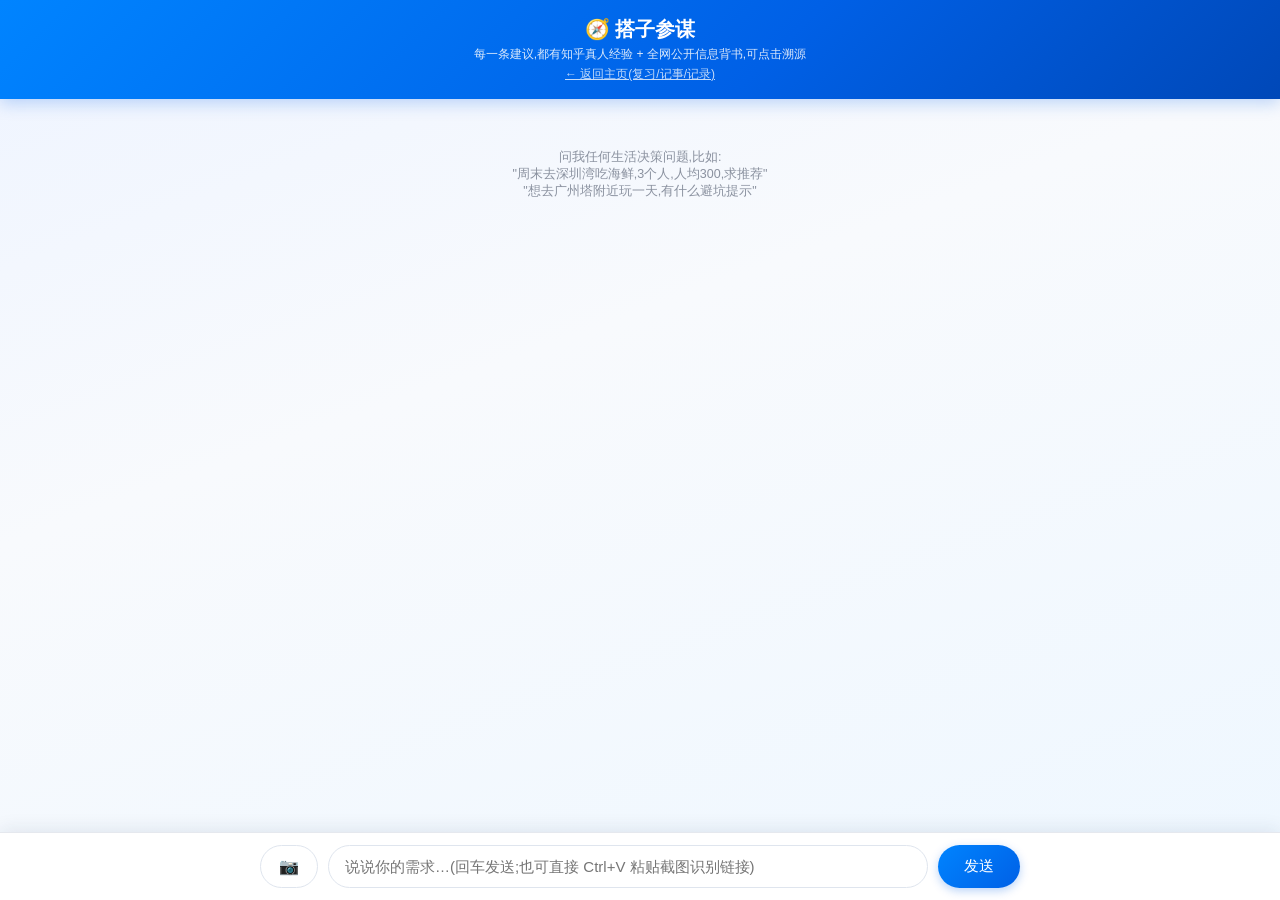
<file: app/templates/life.html>
<!DOCTYPE html>
<html lang="zh-CN">
<head>
  <meta charset="utf-8">
  <meta name="viewport" content="width=device-width,initial-scale=1">
  <title>搭子参谋 · 每一条建议,都有真人经验背书</title>
  <style>
    * { margin:0; padding:0; box-sizing:border-box; }
    body { font-family:'PingFang SC','Microsoft YaHei',sans-serif; background:linear-gradient(160deg,#eef4ff,#f8fafd 40%,#eef7ff); color:#1a1a1a; height:100vh; display:flex; flex-direction:column; }
    header { background:linear-gradient(135deg,#0084ff,#0060e6 60%,#0048b8); color:#fff; padding:16px 22px; text-align:center; box-shadow:0 4px 16px rgba(0,96,230,.25); }
    header h1 { font-size:20px; }
    header p { font-size:12px; opacity:.85; margin-top:3px; }
    #chat { flex:1; overflow-y:auto; padding:20px 16px 100px; max-width:760px; width:100%; margin:0 auto; }
    .msg { margin-bottom:16px; display:flex; }
    .msg.user { justify-content:flex-end; }
    .bubble { max-width:82%; padding:12px 16px; border-radius:14px; font-size:14.5px; line-height:1.7; white-space:pre-wrap; word-break:break-word; }
    .msg.user .bubble { background:linear-gradient(135deg,#0084ff,#0060e6); color:#fff; border-bottom-right-radius:4px; }
    .msg.ai .bubble { background:#fff; box-shadow:0 2px 8px rgba(20,40,80,.08); border-bottom-left-radius:4px; }
    .advice-card { margin:10px 0; padding:12px 14px; background:#f8fbff; border:1px solid #e3ecf7; border-radius:12px; }
    .advice-card .sug { font-weight:600; margin-bottom:4px; }
    .advice-card .why { font-size:13px; color:#555; margin-bottom:6px; }
    .advice-card a { color:#0060e6; font-size:12.5px; text-decoration:none; }
    .advice-card a:hover { text-decoration:underline; }
    .meta { font-size:11.5px; color:#8a919f; margin-top:8px; }
    .typing { color:#8a919f; font-size:13px; }
    .typing::after { content:'…'; animation:dots 1.2s steps(4) infinite; }
    @keyframes dots { 0%{content:''} 25%{content:'.'} 50%{content:'..'} 75%{content:'...'} }
    #inputbar { position:fixed; bottom:0; left:0; right:0; background:#fff; border-top:1px solid #e5e8ee; padding:12px 16px; box-shadow:0 -4px 16px rgba(20,40,80,.08); }
    .inputwrap { max-width:760px; margin:0 auto; display:flex; gap:10px; }
    #q { flex:1; padding:12px 16px; border:1px solid #dfe5ee; border-radius:24px; font-size:15px; outline:none; }
    #q:focus { border-color:#0084ff; box-shadow:0 0 0 3px rgba(0,132,255,.12); }
    #send { padding:0 26px; border:none; border-radius:24px; background:linear-gradient(135deg,#0084ff,#0060e6); color:#fff; font-size:15px; cursor:pointer; box-shadow:0 3px 10px rgba(0,96,230,.28); }
    #send:disabled { background:#c8d6e8; box-shadow:none; cursor:not-allowed; }
    .hint { text-align:center; color:#8a919f; font-size:12.5px; padding:30px 20px; }
    .link-card { display:flex; align-items:center; gap:8px; margin:8px 0; padding:10px 12px; background:#f8fbff; border:1px solid #e3ecf7; border-radius:10px; }
    .link-card .url { flex:1; color:#0060e6; font-size:13px; word-break:break-all; text-decoration:none; }
    .link-card .url:hover { text-decoration:underline; }
    .link-card .tag { font-size:11px; color:#8a919f; background:#eef2f8; padding:2px 8px; border-radius:10px; white-space:nowrap; }
    .link-card .btn { border:none; background:#eaf3ff; color:#0060e6; padding:4px 12px; border-radius:14px; font-size:12px; cursor:pointer; white-space:nowrap; }
    #pic { padding:0 18px; border:1px solid #dfe5ee; border-radius:24px; background:#fff; font-size:16px; cursor:pointer; }
  </style>
</head>
<body>
<header>
  <h1>🧭 搭子参谋</h1>
  <p>每一条建议,都有知乎真人经验 + 全网公开信息背书,可点击溯源</p>
  <p><a href="/" style="color:#fff;opacity:.9;font-size:12px;">← 返回主页(复习/记事/记录)</a></p>
</header>
<div id="chat">
  <div class="hint">问我任何生活决策问题,比如:<br>
  "周末去深圳湾吃海鲜,3个人,人均300,求推荐"<br>
  "想去广州塔附近玩一天,有什么避坑提示"</div>
</div>
<div id="inputbar">
  <div class="inputwrap">
    <button id="pic" title="上传截图,识别其中的链接/二维码">📷</button>
    <input id="q" placeholder="说说你的需求…(回车发送;也可直接 Ctrl+V 粘贴截图识别链接)">
    <button id="send">发送</button>
    <input type="file" id="file" accept="image/*" style="display:none">
  </div>
</div>
<script>
const chat = document.getElementById('chat');
const q = document.getElementById('q');
const send = document.getElementById('send');

function addUser(text) {
  chat.insertAdjacentHTML('beforeend',
    `<div class="msg user"><div class="bubble">${text.replace(/</g,'&lt;')}</div></div>`);
  chat.scrollTop = chat.scrollHeight;
}
function addAi(html) {
  chat.insertAdjacentHTML('beforeend', `<div class="msg ai"><div class="bubble">${html}</div></div>`);
  chat.scrollTop = chat.scrollHeight;
}
function esc(s){ return String(s||'').replace(/&/g,'&amp;').replace(/</g,'&lt;'); }

async function ask() {
  const text = q.value.trim();
  if (!text) return;
  addUser(text);
  q.value = '';
  send.disabled = true;
  const tip = document.createElement('div');
  tip.className = 'msg ai';
  tip.innerHTML = '<div class="bubble typing">正在检索知乎真人经验和全网公开信息</div>';
  chat.appendChild(tip);
  chat.scrollTop = chat.scrollHeight;
  try {
    const r = await fetch('/api/life/chat', {
      method: 'POST', headers: {'Content-Type':'application/json'},
      body: JSON.stringify({message: text})
    });
    const d = await r.json();
    tip.remove();
    if (d.detail) { addAi('⚠️ ' + esc(d.detail)); send.disabled = false; return; }
    const intent = d.intent || {};
    const cards = (d.advice || []).map(a =>
      `<div class="advice-card"><div class="sug">💡 ${esc(a.建议)}</div>` +
      `<div class="why">${esc(a.理由)}</div>` +
      (a.来源链接 ? `<a href="${esc(a.来源链接)}" target="_blank">📎 ${esc(a.来源标题 || '查看原帖')} →</a>` : '') +
      `</div>`).join('');
    const meta = `<div class="meta">类别:${esc(intent.类别 || '?')} · 检索了 ${d.searched} 条知乎经验 + ${d.web_searched} 条全网信息 · 建议均附原始链接,可自行验证</div>`;
    addAi((cards || '暂时没搜到合适的经验,换个说法试试?') + meta);
  } catch(e) {
    tip.remove();
    addAi('⚠️ 请求失败,请重试');
  }
  send.disabled = false;
}
send.addEventListener('click', ask);
q.addEventListener('keydown', e => { if (e.key === 'Enter') ask(); });

// 识图取链:粘贴截图 / 上传图片 → 提取可点击的链接
const pic = document.getElementById('pic');
const fileInput = document.getElementById('file');

async function extractLinks(file) {
  addUser('📷 [识图取链] ' + file.name + (file.size ? ` (${Math.round(file.size/1024)}KB)` : ''));
  send.disabled = true;
  const tip = document.createElement('div');
  tip.className = 'msg ai';
  tip.innerHTML = '<div class="bubble typing">正在识别图片中的链接和二维码</div>';
  chat.appendChild(tip);
  chat.scrollTop = chat.scrollHeight;
  try {
    const fd = new FormData();
    fd.append('file', file);
    const r = await fetch('/api/life/link-extract', { method: 'POST', body: fd });
    const d = await r.json();
    tip.remove();
    if (d.detail) { addAi('⚠️ ' + esc(d.detail)); send.disabled = false; return; }
    const links = d.links || [];
    const cards = links.map(l =>
      `<div class="link-card"><span class="tag">${l.source === '二维码' ? '🔳 二维码' : '🔤 文字'}</span>` +
      `<a class="url" href="${esc(l.url)}" target="_blank">${esc(l.url)}</a>` +
      `<button class="btn" onclick="navigator.clipboard.writeText('${esc(l.url)}').then(()=>{this.textContent='已复制'})">复制</button></div>`
    ).join('');
    addAi(`<div class="sug">🔗 识别到 ${links.length} 个链接,点击直接打开:</div>` + cards +
      (links.length ? '' : `<div class="meta">${esc(d.hint || '没识别出链接,换个清晰一点的截图试试')}</div>`));
  } catch(e) {
    tip.remove();
    addAi('⚠️ 识别失败,请重试');
  }
  send.disabled = false;
}

pic.addEventListener('click', () => fileInput.click());
fileInput.addEventListener('change', () => {
  if (fileInput.files && fileInput.files[0]) extractLinks(fileInput.files[0]);
  fileInput.value = '';
});
document.addEventListener('paste', e => {
  const items = (e.clipboardData || {}).items;
  if (!items) return;
  for (const it of items) {
    if (it.type && it.type.startsWith('image/')) {
      const f = it.getAsFile();
      if (f) { e.preventDefault(); extractLinks(f); }
      break;
    }
  }
});
</script>
</body>
</html>
</file>
